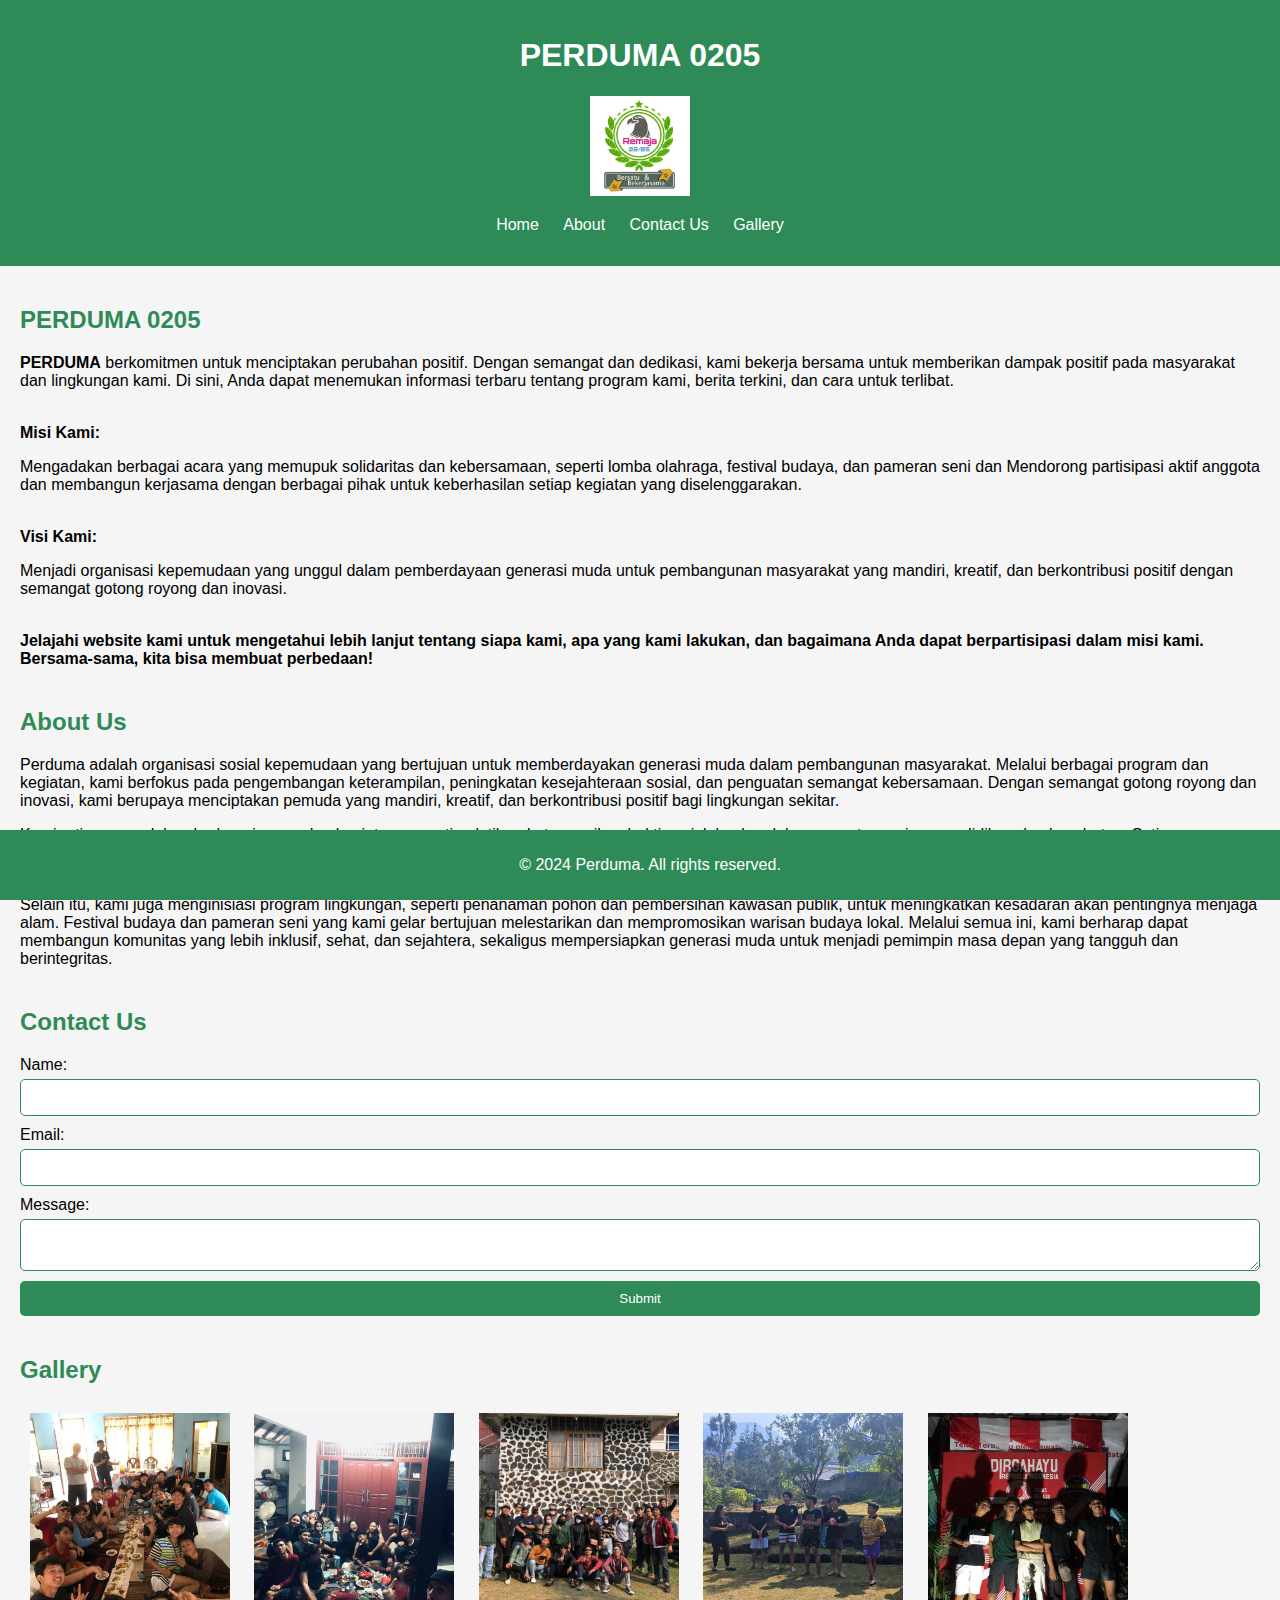
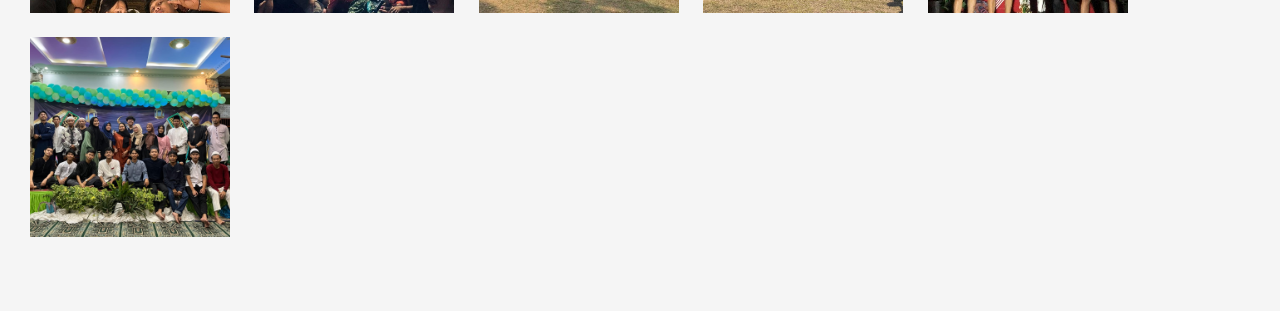
<file: index.html>
<!DOCTYPE html>
<html lang="en">
<head>
    <meta charset="UTF-8">
    <meta name="viewport" content="width=device-width, initial-scale=1.0">
    <title>Organisasi Kami</title>
    <link rel="stylesheet" href="styles.css">
</head>
<body>
    <header>
        <h1>PERDUMA 0205</h1>
        <nav>
            <img src="Logo Perduma.jpeg" width="100" height="100">
            <ul>
                <li><a href="./home.html">Home</a></li>
                <li><a href="./about.html">About</a></li>
                <li><a href="./contact.html">Contact Us</a></li>
                <li><a href="./gallery.html">Gallery</a></li>
            </ul>
        </nav>
    </header>
    <main>
        <section id="home">
            <h2>PERDUMA 0205</h2>
            <p><b>PERDUMA</b> berkomitmen untuk menciptakan perubahan positif. Dengan semangat dan dedikasi, kami bekerja bersama untuk memberikan dampak positif pada masyarakat dan lingkungan kami.
             Di sini, Anda dapat menemukan informasi terbaru tentang program kami, berita terkini, dan cara untuk terlibat.</p>
             <br>
             <b>Misi Kami:</b>
             <p>Mengadakan berbagai acara yang memupuk solidaritas dan kebersamaan, seperti lomba olahraga, festival budaya, dan pameran seni dan 
            Mendorong partisipasi aktif anggota dan membangun kerjasama dengan berbagai pihak untuk keberhasilan setiap kegiatan yang diselenggarakan.</p>
             <br>
             <b>Visi Kami:</b>
             <p>Menjadi organisasi kepemudaan yang unggul dalam pemberdayaan generasi muda untuk pembangunan masyarakat yang mandiri, kreatif,
             dan berkontribusi positif dengan semangat gotong royong dan inovasi.</p>
             <br>
             <b>Jelajahi website kami untuk mengetahui lebih lanjut tentang siapa kami, apa yang kami lakukan,
                dan bagaimana Anda dapat berpartisipasi dalam misi kami. Bersama-sama, kita bisa membuat perbedaan!</b>
        </section>
        <section id="about">
            <h2>About Us</h2>
            <p>Perduma adalah organisasi sosial kepemudaan yang bertujuan untuk memberdayakan generasi muda dalam pembangunan masyarakat.
            Melalui berbagai program dan kegiatan, kami berfokus pada pengembangan keterampilan, peningkatan kesejahteraan sosial, dan penguatan
            semangat kebersamaan. Dengan semangat gotong royong dan inovasi, kami berupaya menciptakan pemuda yang mandiri, kreatif, dan berkontribusi positif bagi lingkungan sekitar.</p>
            <p>Kami rutin mengadakan berbagai acara dan kegiatan, seperti pelatihan keterampilan, bakti sosial, lomba olahraga, serta seminar pendidikan dan kesehatan. Setiap acara dirancang untuk
            memupuk rasa solidaritas, meningkatkan kapasitas diri, dan memberikan dampak positif bagi masyarakat. Partisipasi aktif anggota dan dukungan dari berbagai pihak adalah kunci keberhasilan 
            setiap kegiatan yang kami selenggarakan.</p>
            <p>Selain itu, kami juga menginisiasi program lingkungan, seperti penanaman pohon dan pembersihan kawasan publik, untuk meningkatkan kesadaran akan pentingnya menjaga alam. Festival budaya
            dan pameran seni yang kami gelar bertujuan melestarikan dan mempromosikan warisan budaya lokal. Melalui semua ini, kami berharap dapat membangun komunitas yang lebih inklusif, sehat, dan sejahtera,
            sekaligus mempersiapkan generasi muda untuk menjadi pemimpin masa depan yang tangguh dan berintegritas.</p>
        </section>
        <section id="contact">
            <h2>Contact Us</h2>
            <form>
                <label for="name">Name:</label>
                <input type="text" id="name" name="name" required>
                <label for="email">Email:</label>
                <input type="email" id="email" name="email" required>
                <label for="message">Message:</label>
                <textarea id="message" name="message" required></textarea>
                <button type="submit">Submit</button>
            </form>
        </section>
        <section id="gallery">
            <h2>Gallery</h2>
            <div class="gallery-item">
                <img src="Foto Kegiatan 1.jpeg" alt="Image 1">
            </div>
            <div class="gallery-item">
                <img src="Foto Kegiatan 2.jpeg" alt="Image 2">
            </div>
            <div class="gallery-item">
                <img src="Foto Kegiatan 3.jpeg" alt="Image 3">
            </div>
            <div class="gallery-item">
                <img src="Foto Kegiatan 4.jpeg" alt="Image 4">
            </div>
            <div class="gallery-item">
                <img src="Foto Kegiatan 5.jpeg" alt="Image 5">
            </div>
            <div class="gallery-item">
                <img src="Foto Kegiatan 6.jpeg" alt="Image 6">
            </div>
        </section>
    </main>
    <footer>
        <p>&copy; 2024 Perduma. All rights reserved.</p>
    </footer>
</body>
</html>
</file>
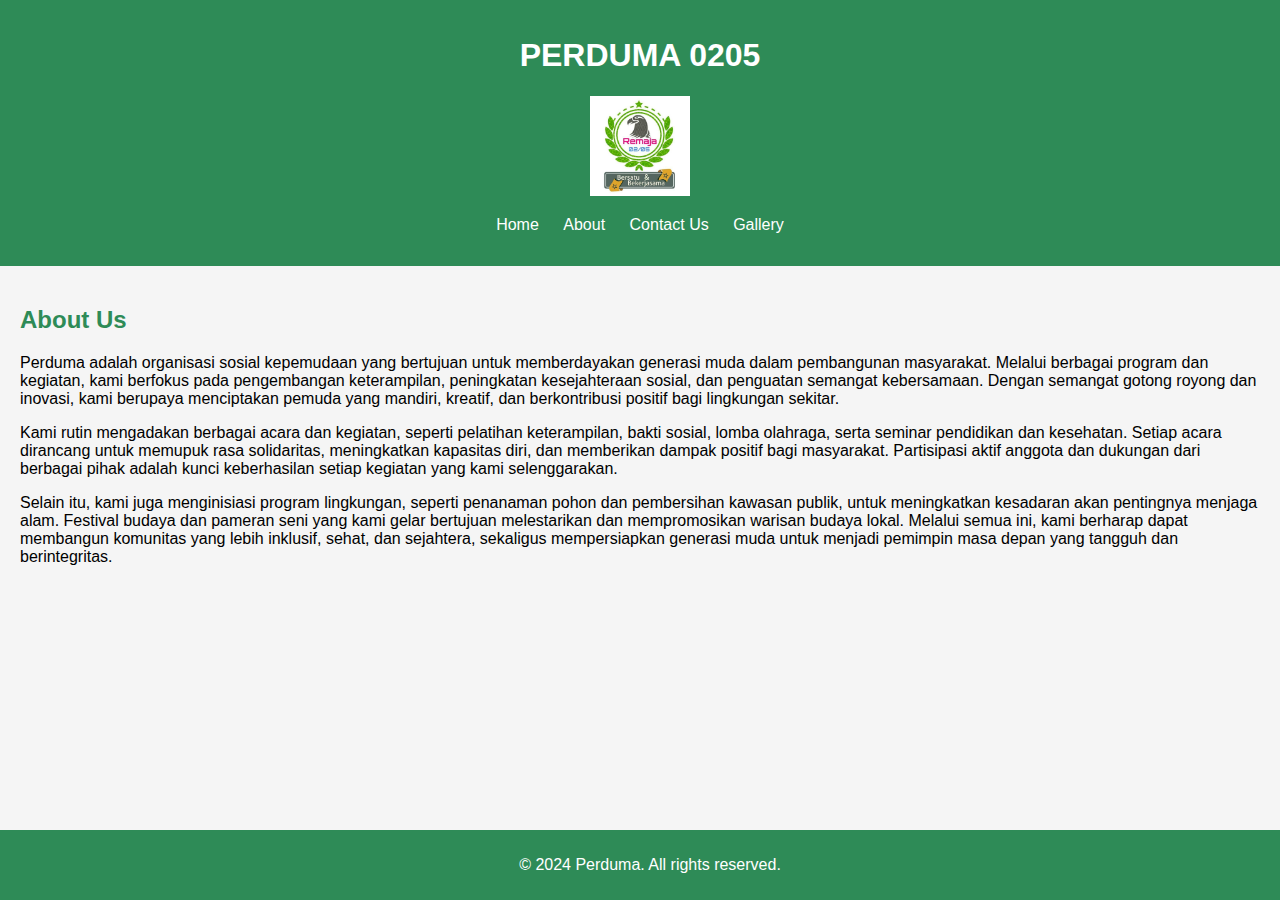
<file: about.html>
<!DOCTYPE html>
<html lang="en">
<head>
    <meta charset="UTF-8">
    <meta name="viewport" content="width=device-width, initial-scale=1.0">
    <title>About - Organisasi Kami</title>
    <link rel="stylesheet" href="styles.css">
</head>
<body>
    <header>
        <h1>PERDUMA 0205</h1>
        <nav>
            <img src="Logo Perduma.jpeg" width="100" height="100">
            <ul>
                <li><a href="home.html">Home</a></li>
                <li><a href="about.html">About</a></li>
                <li><a href="contact.html">Contact Us</a></li>
                <li><a href="gallery.html">Gallery</a></li>
            </ul>
        </nav>
    </header>
    <main>
        <section id="about">
            <h2>About Us</h2>
            <p>Perduma adalah organisasi sosial kepemudaan yang bertujuan untuk memberdayakan generasi muda dalam pembangunan masyarakat.
             Melalui berbagai program dan kegiatan, kami berfokus pada pengembangan keterampilan, peningkatan kesejahteraan sosial, dan penguatan
             semangat kebersamaan. Dengan semangat gotong royong dan inovasi, kami berupaya menciptakan pemuda yang mandiri, kreatif, dan berkontribusi positif bagi lingkungan sekitar.</p>
             <p>Kami rutin mengadakan berbagai acara dan kegiatan, seperti pelatihan keterampilan, bakti sosial, lomba olahraga, serta seminar pendidikan dan kesehatan. Setiap acara dirancang untuk
             memupuk rasa solidaritas, meningkatkan kapasitas diri, dan memberikan dampak positif bagi masyarakat. Partisipasi aktif anggota dan dukungan dari berbagai pihak adalah kunci keberhasilan 
             setiap kegiatan yang kami selenggarakan.</p>
             <p>Selain itu, kami juga menginisiasi program lingkungan, seperti penanaman pohon dan pembersihan kawasan publik, untuk meningkatkan kesadaran akan pentingnya menjaga alam. Festival budaya
             dan pameran seni yang kami gelar bertujuan melestarikan dan mempromosikan warisan budaya lokal. Melalui semua ini, kami berharap dapat membangun komunitas yang lebih inklusif, sehat, dan sejahtera,
              sekaligus mempersiapkan generasi muda untuk menjadi pemimpin masa depan yang tangguh dan berintegritas.</p>
        </section>
    </main>
    <footer>
        <p>&copy; 2024 Perduma. All rights reserved.</p>
    </footer>
</body>
</html>
</file>
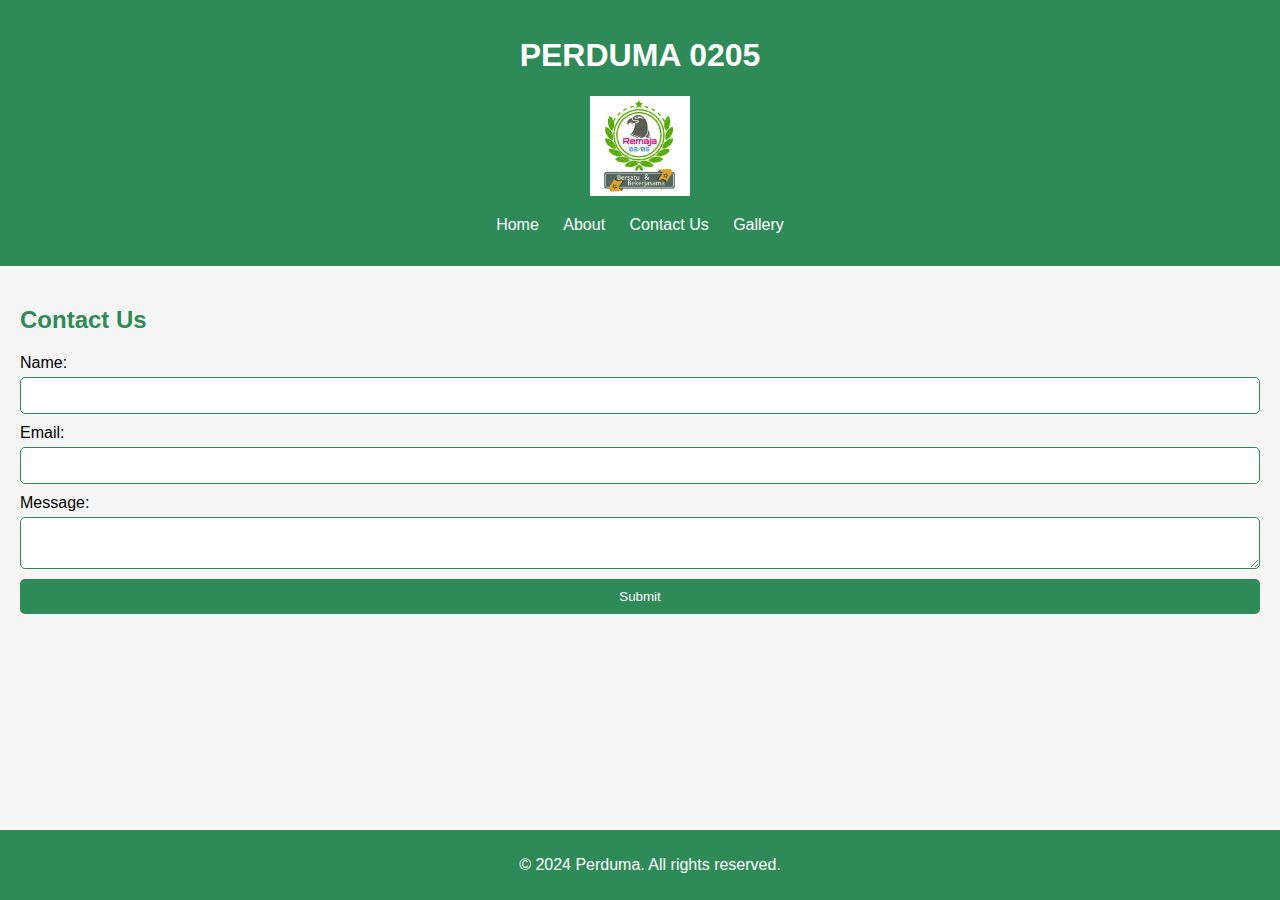
<file: contact.html>
<!DOCTYPE html>
<html lang="en">
<head>
    <meta charset="UTF-8">
    <meta name="viewport" content="width=device-width, initial-scale=1.0">
    <title>Contact Us - Organisasi Kami</title>
    <link rel="stylesheet" href="styles.css">
</head>
<body>
    <header>
        <h1>PERDUMA 0205</h1>
        <nav>
            <img src="Logo Perduma.jpeg" width="100" height="100">
            <ul>
                <li><a href="home.html">Home</a></li>
                <li><a href="about.html">About</a></li>
                <li><a href="contact.html">Contact Us</a></li>
                <li><a href="gallery.html">Gallery</a></li>
            </ul>
        </nav>
    </header>
    <main>
        <section id="contact">
            <h2>Contact Us</h2>
            <form>
                <label for="name">Name:</label>
                <input type="text" id="name" name="name" required>
                <label for="email">Email:</label>
                <input type="email" id="email" name="email" required>
                <label for="message">Message:</label>
                <textarea id="message" name="message" required></textarea>
                <button type="submit">Submit</button>
            </form>
        </section>
    </main>
    <footer>
        <p>&copy; 2024 Perduma. All rights reserved.</p>
    </footer>
</body>
</html>
</file>
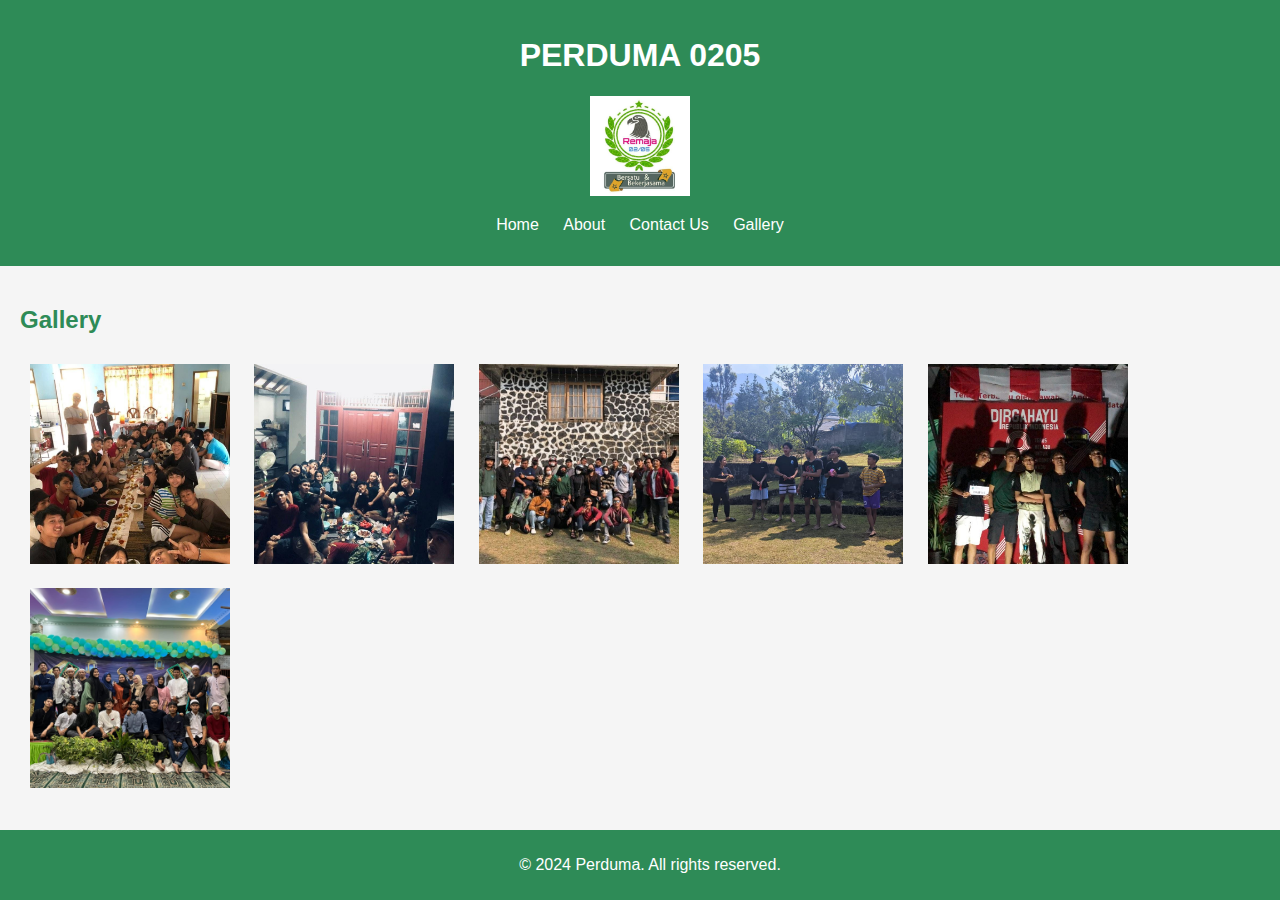
<file: gallery.html>
<!DOCTYPE html>
<html lang="en">
<head>
    <meta charset="UTF-8">
    <meta name="viewport" content="width=device-width, initial-scale=1.0">
    <title>Gallery - Organisasi Kami</title>
    <link rel="stylesheet" href="styles.css">
</head>
<body>
    <header>
        <h1>PERDUMA 0205</h1>
        <nav>
            <img src="Logo Perduma.jpeg" width="100" height="100">
            <ul>
                <li><a href="home.html">Home</a></li>
                <li><a href="about.html">About</a></li>
                <li><a href="contact.html">Contact Us</a></li>
                <li><a href="gallery.html">Gallery</a></li>
            </ul>
        </nav>
    </header>
    <main>
        <section id="gallery">
            <h2>Gallery</h2>
            <div class="gallery-item">
                <img src="Foto Kegiatan 1.jpeg" alt="Image 1">
            </div>
            <div class="gallery-item">
                <img src="Foto Kegiatan 2.jpeg" alt="Image 2">
            </div>
            <div class="gallery-item">
                <img src="Foto Kegiatan 3.jpeg" alt="Image 3">
            </div>
            <div class="gallery-item">
                <img src="Foto Kegiatan 4.jpeg" alt="Image 4">
            </div>
            <div class="gallery-item">
                <img src="Foto Kegiatan 5.jpeg" alt="Image 5">
            </div>
            <div class="gallery-item">
                <img src="Foto Kegiatan 6.jpeg" alt="Image 6">
            </div>
        </section>
    </main>
    <footer>
        <p>&copy; 2024 Perduma. All rights reserved.</p>
    </footer>
</body>
</html>
</file>
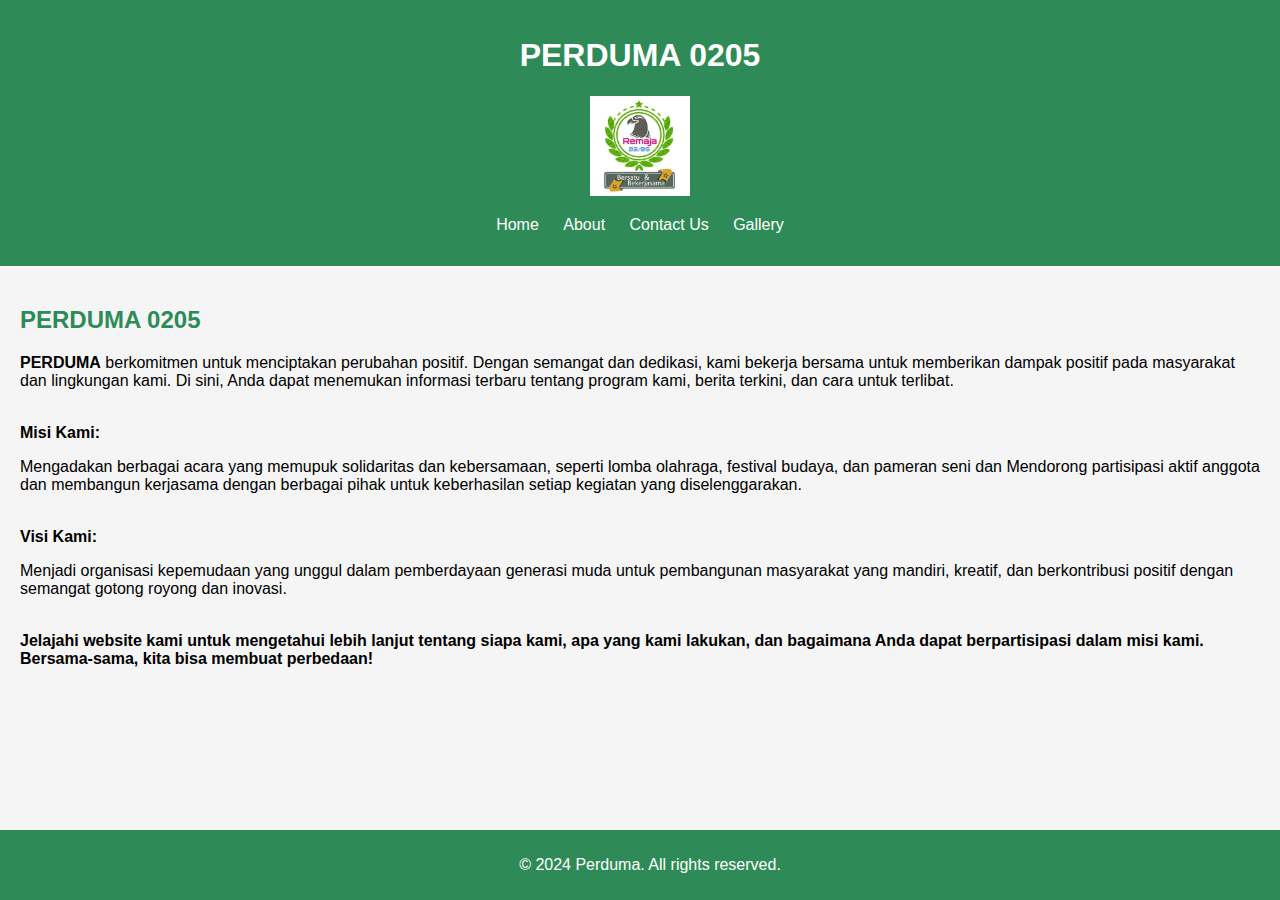
<file: home.html>
<!DOCTYPE html>
<html lang="en">
<head>
    <meta charset="UTF-8">
    <meta name="viewport" content="width=device-width, initial-scale=1.0">
    <title>Home - Organisasi Kami</title>
    <link rel="stylesheet" href="styles.css">
</head>
<body>
    <header>
        <h1>PERDUMA 0205</h1>
        <nav>
            <img src="Logo Perduma.jpeg" width="100" height="100">
            <ul>
                <li><a href="home.html">Home</a></li>
                <li><a href="about.html">About</a></li>
                <li><a href="contact.html">Contact Us</a></li>
                <li><a href="gallery.html">Gallery</a></li>
            </ul>
        </nav>
    </header>
    <main>
        <section id="home">
            <h2>PERDUMA 0205</h2>
            <p><b>PERDUMA</b> berkomitmen untuk menciptakan perubahan positif. Dengan semangat dan dedikasi, kami bekerja bersama untuk memberikan dampak positif pada masyarakat dan lingkungan kami.
                Di sini, Anda dapat menemukan informasi terbaru tentang program kami, berita terkini, dan cara untuk terlibat.</p>
            <br>
            <b>Misi Kami:</b>
            <p>Mengadakan berbagai acara yang memupuk solidaritas dan kebersamaan, seperti lomba olahraga, festival budaya, dan pameran seni dan 
            Mendorong partisipasi aktif anggota dan membangun kerjasama dengan berbagai pihak untuk keberhasilan setiap kegiatan yang diselenggarakan.</p>
            <br>
            <b>Visi Kami:</b>
            <p>Menjadi organisasi kepemudaan yang unggul dalam pemberdayaan generasi muda untuk pembangunan masyarakat yang mandiri, kreatif,
             dan berkontribusi positif dengan semangat gotong royong dan inovasi.</p>
             <br>
            <b>Jelajahi website kami untuk mengetahui lebih lanjut tentang siapa kami, apa yang kami lakukan,
                 dan bagaimana Anda dapat berpartisipasi dalam misi kami. Bersama-sama, kita bisa membuat perbedaan!</b>
        </section>
    </main>
    <footer>
        <p>&copy; 2024 Perduma. All rights reserved.</p>
    </footer>
</body>
</html>
</file>
<file: styles.css>
body {
    font-family: Arial, sans-serif;
    margin: 0;
    padding: 0;
    background-color: #f5f5f5;
}

header {
    background-color: #2e8b57;
    color: white;
    padding: 1rem;
    text-align: center;
}

nav ul {
    list-style: none;
    padding: 0;
}

nav ul li {
    display: inline;
    margin: 0 10px;
}

nav ul li a {
    color: white;
    text-decoration: none;
}

main {
    padding: 20px;
}

section {
    margin-bottom: 40px;
}

h2 {
    color: #2e8b57;
}

form {
    display: flex;
    flex-direction: column;
}

form label {
    margin-bottom: 5px;
}

form input, form textarea {
    margin-bottom: 10px;
    padding: 10px;
    border: 1px solid #2e8b57;
    border-radius: 5px;
}

form button {
    background-color: #2e8b57;
    color: white;
    border: none;
    padding: 10px;
    border-radius: 5px;
    cursor: pointer;
}

form button:hover {
    background-color: #276745;
}

.gallery-item {
    display: inline-block;
    margin: 10px;
}

.gallery-item img {
    width: 200px;
    height: 200px;
    object-fit: cover;
}

footer {
    background-color: #2e8b57;
    color: white;
    text-align: center;
    padding: 10px;
    position: fixed;
    width: 100%;
    bottom: 0;
}
</file>
